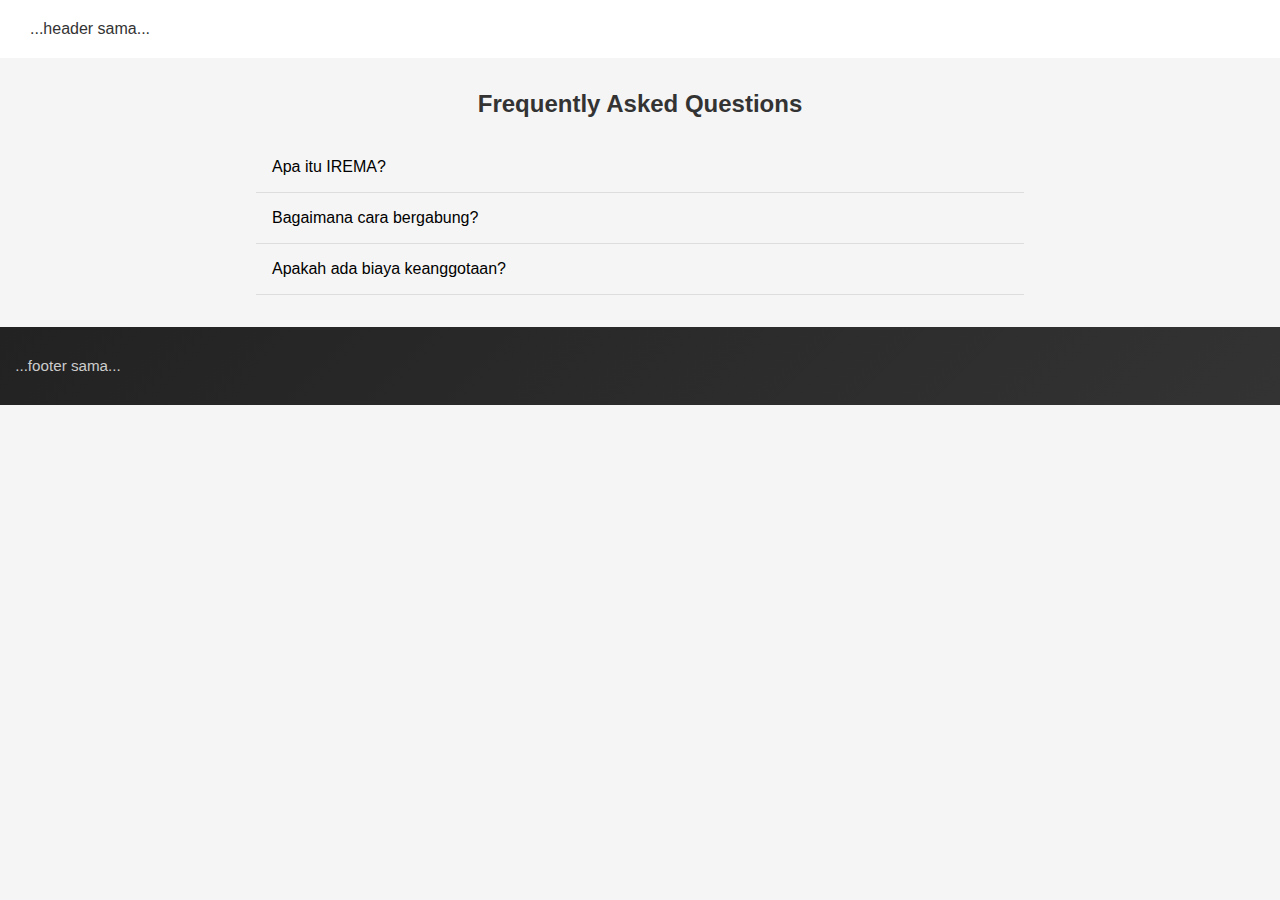
<file: faq.html>
<!DOCTYPE html>
<html lang="id">
<head>
  <meta charset="UTF-8">
  <meta name="viewport" content="width=device-width, initial-scale=1.0">
  <title>FAQ - IREMA Kampung Babakan</title>
  <link rel="stylesheet" href="css/index/index.css">
  <link rel="stylesheet" href="css/index/navbar.css">
  <link rel="stylesheet" href="css/index/footer.css">
  <link rel="stylesheet" href="css/index/responsive.css">
  <link href="https://fonts.googleapis.com/css2?family=Alice&display=swap" rel="stylesheet">
</head>
<body>

<header>...header sama...</header>

<main>
  <section class="faq-section">
    <h2>Frequently Asked Questions</h2>
    <div class="faq-item">
      <button class="faq-question">Apa itu IREMA?</button>
      <div class="faq-answer">
        <p>IREMA adalah Ikatan Remaja Masjid Kampung Babakan yang bergerak di bidang kegiatan sosial dan keagamaan.</p>
      </div>
    </div>
    <div class="faq-item">
      <button class="faq-question">Bagaimana cara bergabung?</button>
      <div class="faq-answer">
        <p>Anda bisa menghubungi kami melalui WhatsApp atau form kontak.</p>
      </div>
    </div>
    <div class="faq-item">
      <button class="faq-question">Apakah ada biaya keanggotaan?</button>
      <div class="faq-answer">
        <p>Tidak ada biaya keanggotaan. Semua kegiatan bersifat sukarela.</p>
      </div>
    </div>
  </section>
</main>

<footer>...footer sama...</footer>

<script>
  // FAQ Toggle
  const questions = document.querySelectorAll('.faq-question');
  questions.forEach(q => {
    q.addEventListener('click', () => {
      q.classList.toggle('active');
      const answer = q.nextElementSibling;
      answer.style.maxHeight = answer.style.maxHeight ? null : answer.scrollHeight + 'px';
    });
  });
</script>

</body>
</html>
</file>
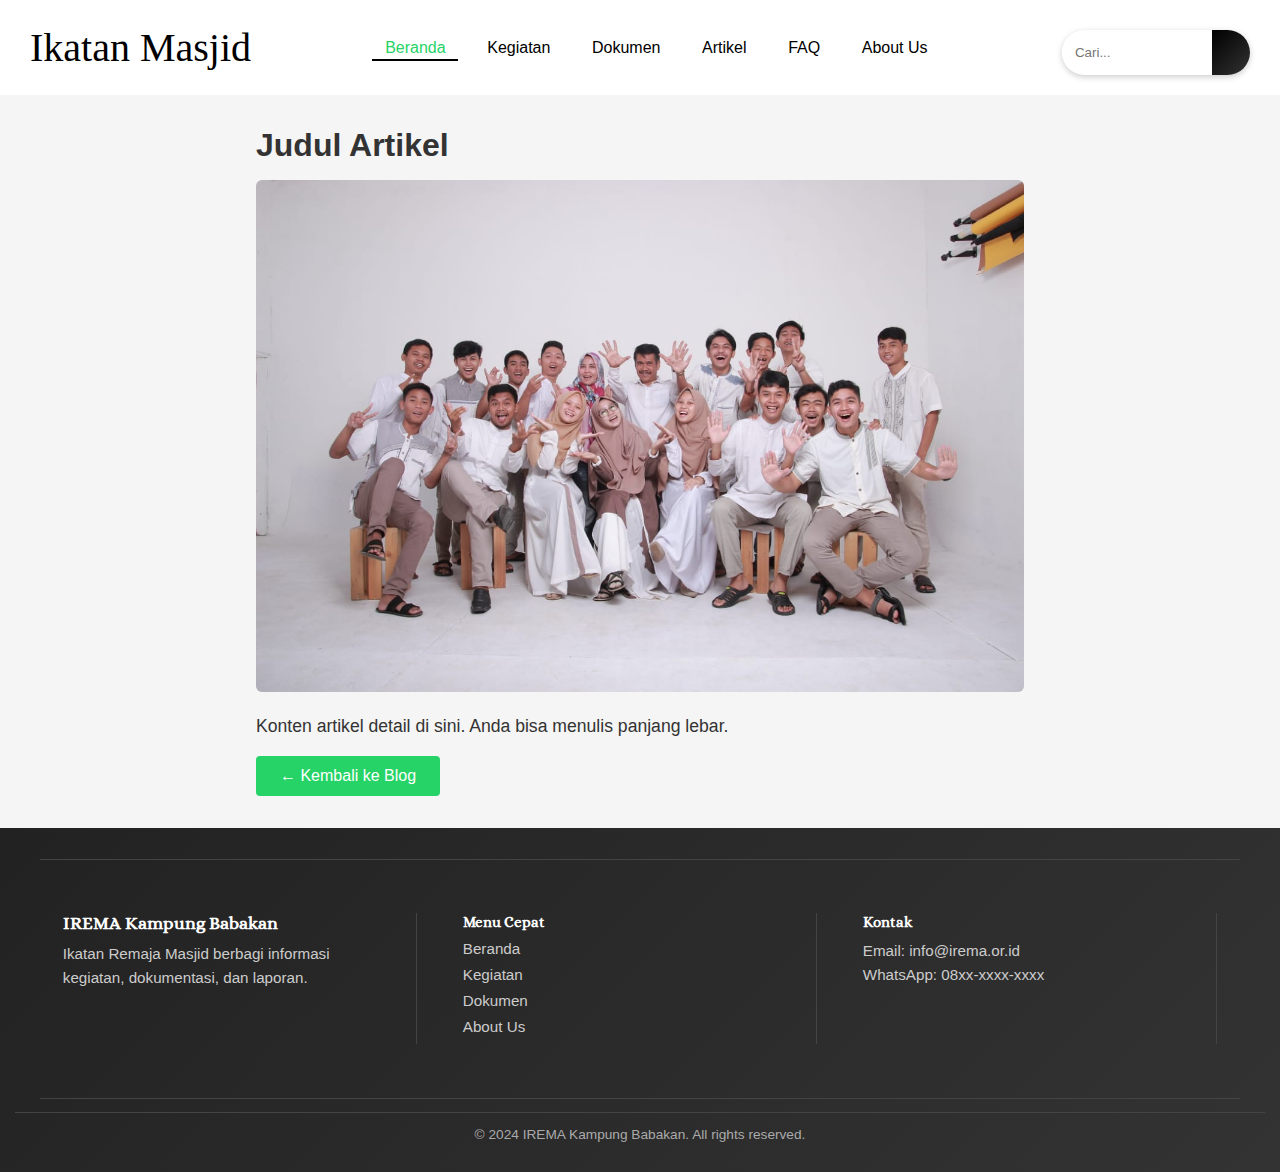
<file: post.html>
<!DOCTYPE html>
<html lang="id">
<head>
  <meta charset="UTF-8">
  <meta name="viewport" content="width=device-width, initial-scale=1.0">
  <title>Judul Artikel - IREMA</title>
  <link rel="stylesheet" href="css/index/index.css">
  <link rel="stylesheet" href="css/index/navbar.css">
  <link rel="stylesheet" href="css/index/footer.css">
  <link rel="stylesheet" href="css/index/responsive.css">
  <link href="https://fonts.googleapis.com/css2?family=Alice&display=swap" rel="stylesheet">
  <link rel="icon" href="assets/img/favicon.ico" type="image/x-icon">
</head>
<body>

<header>
    <h1 class="visually-hidden">Ikatan Remaja Masjid Kp. Babakan</h1>
    <div class="logo">Ikatan Masjid</div>
    <nav aria-label="Navigasi utama">
      <button class="menu-toggle" aria-label="Buka menu navigasi" aria-expanded="false"><i class="fas fa-bars"></i></button>
      <ul class="nav-links">
        <li><a href="#" class="active">Beranda</a></li>
        <li><a href="kegiatan.html">Kegiatan</a></li>
        <li class="dropdown">
          <a href="#" role="button" aria-expanded="false">Dokumen <i class="fas fa-caret-down"></i></a>
          <ul class="dropdown-menu">
            <li><a href="#">Dokumen</a></li>
            <li><a href="#">Dokumentasi</a></li>
          </ul>
        </li>
        <li><a href="blog.html">Artikel</a></li>
        <li><a href="#">FAQ</a></li>
        <li class="dropdown">
          <a href="#" role="button" aria-expanded="false">About Us <i class="fas fa-caret-down"></i></a>
          <ul class="dropdown-menu">
            <li><a href="#">About Us</a></li>
            <li><a href="#">Kontak</a></li>
          </ul>
        </li>
      </ul>
    </nav>
    <div class="search-container">
      <input type="text" placeholder="Cari...">
      <button>
        <i class="fas fa-search"></i>
      </button>
    </div>
  </header>

<main>
  <article class="post-detail">
    <h1>Judul Artikel</h1>
    <img src="assets/img/irm.jpg" alt="Judul Artikel" loading="lazy">
    <p>Konten artikel detail di sini. Anda bisa menulis panjang lebar.</p>
    <a href="blog.html" class="btn-primary">← Kembali ke Blog</a>
  </article>
</main>

  <footer>
  <div class="footer-container">
    <div class="footer-section">
      <h3>IREMA Kampung Babakan</h3>
      <p>Ikatan Remaja Masjid berbagi informasi kegiatan, dokumentasi, dan laporan.</p>
    </div>
    <div class="footer-section">
      <h4>Menu Cepat</h4>
      <ul>
        <li><a href="index.html">Beranda</a></li>
        <li><a href="kegiatan.html">Kegiatan</a></li>
        <li><a href="#">Dokumen</a></li>
        <li><a href="#">About Us</a></li>
      </ul>
    </div>
    <div class="footer-section">
      <h4>Kontak</h4>
      <p>Email: info@irema.or.id</p>
      <p>WhatsApp: 08xx-xxxx-xxxx</p>
      <div class="footer-social">
        <a href="https://wa.me/62xxxxxxxxx" target="_blank"><i class="fab fa-whatsapp"></i></a>
        <a href="https://instagram.com/irema" target="_blank"><i class="fab fa-instagram"></i></a>
      </div>
    </div>
  </div>
  <div class="footer-bottom">
    &copy; 2024 IREMA Kampung Babakan. All rights reserved.
  </div>
</footer>

</body>
</html>
</file>
<file: css/index/navbar.css>
/* Header */
header {
  display: flex;
  align-items: center;
  justify-content: space-between;
  background: #fff;
  padding: 20px 30px;
  flex-wrap: wrap;
  position: sticky;
  top: 0;
  z-index: 1000;
}

header.sticky-shadow {
  box-shadow: 0 2px 6px rgba(0,0,0,0.2);
}

.logo {
  font-family: 'Great Vibes', cursive;
  font-size: 40px;
  color: #000;
}

.visually-hidden{
  position: absolute;
  width: 1px;
  height: 1px;
  padding: 0;
  margin: -1;
  overflow: hidden;
  clip: rect(0,0,0,0);
  white-space:nowrap;
  border: 0;
}

/* Nav */
nav {
  position: relative;
}

nav ul {
  list-style: none;
  display: flex;
  align-items: center;
  gap: 1em;
}

nav ul li {
  position: relative;
}

nav ul li a {
  color: #000;
  text-decoration: none;
  padding: 0.6em 0.8em;
  font-weight: 500;
  position: relative;
  transition: color 0.3s ease;
}

nav ul li a::after {
  content: "";
  position: absolute;
  left: 0;
  bottom: 4px;
  width: 0;
  height: 2px;
  background: #000;
  transition: width 0.3s ease;
}

nav ul li a.active {
  color: #25D366; /* hijau tema */
}

nav ul li a.active::after {
  width: 100%; /* garis bawah penuh */
}

nav ul li a:hover {
  color: #555;
}

nav ul li a:hover::after {
  width: 100%;
}

/* Dropdown */
nav ul li .dropdown-menu {
  position: absolute;
  top: 100%;
  left: 0;
  background: #fff;
  box-shadow: 0 2px 6px rgba(0,0,0,0.2);
  display: none;
  flex-direction: column;
  min-width: 160px;
  border-radius: 6px;
  padding: 0.5em 0;
}

nav ul li:hover .dropdown-menu {
  display: flex;
}

nav ul li .dropdown-menu li a {
  padding: 0.5em 1em;
  color: #333;
}

/* Hamburger */
.menu-toggle {
  display: none;
  background: none;
  border: none;
  font-size: 1.5em;
  cursor: pointer;
}

/* Search */
.search-container {
  display: flex;
  align-items: center;
  background: #fff;
  border-radius: 30px;
  box-shadow: 0 2px 6px rgba(0,0,0,0.2);
  overflow: hidden;
  margin-top: 10px;
}

.search-container input {
  padding: 0.6em 1em;
  border: none;
  outline: none;
  width: 150px;
  transition: all 0.4s ease;
}

.search-container input:focus {
  width: 220px;
}

.search-container button {
  padding: 0.6em 1em;
  border: none;
  background: linear-gradient(135deg, #000, #333);
  color: #fff;
  font-size: 1.2em;
  cursor: pointer;
}

.search-container button:hover i {
  transform: rotate(360deg);
}

.search-container button i {
  display: inline-block;
  transition: transform 0.6s ease;
}

.blog-list {
  padding: 3em 1em;
  max-width: 1200px;
  margin: auto;
}

.blog-list h2 {
  text-align: center;
  margin-bottom: 1em;
  font-size: 2em;
}

.blog-grid {
  display: grid;
  grid-template-columns: repeat(auto-fit, minmax(250px,1fr));
  gap: 1.5em;
}

.blog-item {
  background: #fff;
  border-radius: 6px;
  box-shadow: 0 2px 6px rgba(0,0,0,0.1);
  overflow: hidden;
  transition: transform 0.3s ease, box-shadow 0.3s ease;
}

.blog-item:hover {
  transform: translateY(-5px);
  box-shadow: 0 6px 20px rgba(0,0,0,0.2);
}

.blog-item img {
  width: 100%;
  height: 180px;
  object-fit: cover;
}

.blog-item h3 {
  margin: 0.5em;
  font-size: 1.2em;
}

.blog-item p {
  margin: 0.5em;
  font-size: 0.95em;
  color: #555;
}

#darkModeToggle {
  background: none;
  border: none;
  font-size: 1.5em;
  cursor: pointer;
  margin-left: 1em;
  color: #000;
  transition: color 0.3s ease;
}

#darkModeToggle:hover {
  color: #25D366;
}
</file>
<file: css/index/footer.css>
footer {
  background: linear-gradient(135deg, #222, #333);
  color: #ccc;
  padding: 2em 1em;
  font-size: 0.95em;
}

.footer-container {
  display: flex;
  flex-wrap: wrap;
  justify-content: space-between;
  max-width: 1200px;
  margin: auto;
  border-top: 1px solid #444;
  border-bottom: 1px solid #444;
  padding: 2em 0;
}

.footer-section {
  flex: 1 1 250px;
  margin: 1.5em;
  border-right: 1px solid #444;
  padding-right: 1.5em;
}

.footer-section h3, .footer-section h4 {
  color: #fff;
  margin-bottom: 0.5em;
  font-family: 'Alice', serif;
}

.footer-section p {
  line-height: 1.6;
}

.footer-section ul {
  list-style: none;
  padding: 0;
}

.footer-section ul li {
  margin: 0.6em 0;
}

.footer-section ul li a {
  color: #ccc;
  text-decoration: none;
  transition: color 0.3s ease, transform 0.3s ease;
}

.footer-section ul li a:hover {
  color: #fff;
  transform: translateX(4px);
}

.footer-social {
  display: flex;
  gap: 1em;
  margin-top: 0.8em;
}

.footer-social a {
  color: #ccc;
  font-size: 1.4em;
  transition: color 0.3s ease, transform 0.3s ease;
}

.footer-social a:hover {
  color: #25D366;
  transform: scale(1.2);
}

.footer-bottom {
  text-align: center;
  padding-top: 1em;
  border-top: 1px solid #444;
  margin-top: 1em;
  font-size: 0.9em;
  color: #aaa;
}

a:focus,
button:focus {
  outline: 2px;
  outline-offset: 2px;
}
</file>
<file: css/index/responsive.css>
/* Mobile and Tablet */
@media (max-width: 768px) {
  header {
    flex-direction: column;
    align-items: flex-start;
    padding: 1em;
  }

  .logo {
    font-size: 32px;
    margin-bottom: 0.5em;
  }

  nav ul {
    display: none;
    flex-direction: column;
    width: 100%;
    position: absolute;
    top: 60px;
    left: 0;
    background: #fff;
    padding: 1em;
    box-shadow: 0 2px 6px rgba(0,0,0,0.2);
    z-index: 999;
  }

  nav ul.show {
    display: flex;
  }

  nav ul li {
    width: 100%;
  }

  nav ul li a {
    padding: 1em;
    width: 100%;
    text-align: left;
    font-size: 1em;
  }
  
  nav ul li a i {
    font-size: 0.8em;
    margin-left: 0.3em;
}

  nav ul li .dropdown-menu {
    position: relative;
    top: 0;
    left: 0;
    box-shadow: none;
    background: #f9f9f9;
    border-radius: 0;
    max-height: 0;
    overflow: hidden;
    transition: max-height 0.4s ease;
    flex-direction: column;
  }

  nav ul li:hover .dropdown-menu {
    display: none;
  }

  nav ul li.active .dropdown-menu {
    display: flex;
    max-height: 500px;
  }

  .menu-toggle {
    display: block;
    color: #000;
    margin-left: auto;
  }

  .search-container {
    width: 100%;
    margin-top: 1em;
  }

  .search-container input {
    width: 100% !important;
  }

  .hero-slider-horizontal {
    height: 200px;
  }

  .welcome {
    flex-direction: column;
    text-align: center;
    padding: 1em;
  }

  .welcome-left h2 {
    font-size: 1.5em;
  }

  .welcome-left p {
    font-size: 1em;
  }

  .welcome-right {
    margin-top: 1em;
    justify-content: center;
  }
}

/* Extra Small Screens */
@media (max-width: 480px) {
  .logo {
    font-size: 28px;
  }

  nav ul li a {
    font-size: 1em;
  }

  .search-container button {
    padding: 0 0.8em;
  }

  .search-container input:focus {
    width: 100%;
  }
}

/* Responsive */
@media (max-width: 768px) {
  .footer-container {
    flex-direction: column;
    align-items: center;
    text-align: center;
  }
}

  /* Default caret direction */
nav ul li.dropdown > a i {
  transition: transform 0.3s ease;
}

/* Rotate caret saat hover (desktop) */
@media (min-width: 769px) {
  nav ul li.dropdown:hover > a i {
    transform: rotate(180deg);
  }
}

/* Rotate caret saat menu aktif (mobile) */
nav ul li.dropdown.active > a i {
  transform: rotate(180deg);
}
</file>
<file: css/index/index.css>
/* Reset */
* {
  margin: 0;
  padding: 0;
  box-sizing: border-box;
}

body {
  font-family: 'Segoe UI', Tahoma, Geneva, Verdana, sans-serif;
  background: #f5f5f5;
  color: #333;
  margin: 0;
  padding: 0;
  overflow-x: hidden;
}

section {
  padding-top: 3em;
  padding-bottom: 3em;
}

html {
  scroll-behavior: smooth;
}

/* Slider */
.hero-slider-horizontal {
  position: relative;
  width: 100vw;
  height: 400px;
  left: 50%;
  margin-left: -50vw;
  overflow: hidden;
  z-index: 1;
}

/* Caption di slider */
.slide-caption {
  position: absolute;
  bottom: 30px;
  left: 30px;
  color: #fff;
  background: rgba(0,0,0,0.5);
  padding: 1em;
  border-radius: 6px;
  max-width: 300px;
}
.slide-caption h3 {
  margin: 0 0 0.3em;
  font-size: 1.2em;
}
.slide-caption p {
  margin: 0;
  font-size: 0.95em;
}

.hero-slider-horizontal .slider-wrapper {
  display: flex;
  width: calc(3 * 100%);
  transition: transform 0.6s ease-in-out;
}

.hero-slider-horizontal .slide-item {
  flex: 0 0 100%;
  display: flex;
  justify-content: center;
  align-items: center;
  background: #000;
}

.hero-slider-horizontal .slide-item img {
  width: 100%;
  height: 400px;
  object-fit: cover;
}

/* Slider buttons */
.hero-slider-horizontal button {
  position: absolute;
  top: 50%;
  transform: translateY(-50%);
  background: rgba(0,0,0,0.4);
  color: #fff;
  border: none;
  font-size: 2em;
  padding: 0.3em 0.6em;
  cursor: pointer;
  border-radius: 4px;
}

.hero-slider-horizontal .prev { left: 10px; }
.hero-slider-horizontal .next { right: 10px; }

/* Dots pagination */
.slider-dots {
  position: absolute;
  bottom: 15px;
  left: 50%;
  transform: translateX(-50%);
  display: flex;
  gap: 0.5em;
}
.slider-dot {
  width: 10px;
  height: 10px;
  background: #ccc;
  border-radius: 50%;
  cursor: pointer;
  transition: background 0.3s ease;
}
.slider-dot.active {
  background: #25D366; /* Warna hijau aktif */
}

/* Welcome */
.welcome {
  display: flex;
  justify-content: space-between;
  align-items: center;
  padding: 2em;
  flex-wrap: wrap;
}

.welcome-left h2 {
  font-family: 'Alice', serif;
  font-size: 2em;
  margin-bottom: 0.5em;
}

.welcome-left p {
  font-family: 'Alice', serif;
  line-height: 1.6;
}

.welcome-right {
  display: flex;
  gap: 1em;
}

.social-icon {
  width: 50px;
  height: 50px;
  background: #eee;
  border-radius: 50%;
  display: flex;
  align-items: center;
  justify-content: center;
  color: #555;
  font-size: 1.5em;
  text-decoration: none;
}

.social-icon.whatsapp { background: #25D366; color: #fff; }
.social-icon.instagram { background: #E1306C; color: #fff; }
.social-icon:hover { opacity: 0.8; }

.hero-welcome {
  color: #fff;
  text-align: center;
  padding: 6em 1em;
  position: relative;
}
.hero-welcome::after {
  content: "";
  position: absolute;
  top:0; left:0; right:0; bottom:0;
  background: rgba(0,0,0,0.5);
}
.hero-welcome .hero-content {
  position: relative;
  z-index:1;
}
.hero-welcome h2 {
  font-size: 2em;
  margin-bottom:0.5em;
}
.hero-welcome p {
  font-size:1.2em;
}
.btn-primary {
  display: inline-block;
  margin-top:1em;
  padding:0.7em 1.5em;
  background:#25D366;
  color:#fff;
  text-decoration:none;
  border-radius:4px;
  transition: background 0.3s ease;
}
.btn-primary:hover {
  background:#1ebe57;
}

.about-us {
  color: #fff;
  text-align: center;
  padding: 6em 1em;
  position: relative;
}
.about-us::after {
  content: "";
  position: absolute;
  top:0; left:0; right:0; bottom:0;
  background: rgba(0,0,0,0.5);
}
.about-us .hero-about-us {
  position: relative;
  z-index:1;
}
.about-us h2 {
  font-size: 2em;
  margin-bottom:0.5em;
}
.about-us p {
  font-size:1.2em;
}
.btn-primary {
  display: inline-block;
  margin-top:1em;
  padding:0.7em 1.5em;
  background:#25D366;
  color:#fff;
  text-decoration:none;
  border-radius:4px;
  transition: background 0.3s ease;
}
.btn-primary:hover {
  background:#1ebe57;
}
/* Recent Activities */
.recent-activities {
  padding:2em 1em;
  max-width:1200px;
  margin:auto;
}
.recent-activities h3 {
  text-align:center;
  font-size:1.8em;
  margin-bottom:1em;
}
.activities-grid {
  display:flex;
  flex-wrap:wrap;
  gap:1.5em;
  justify-content:center;
}
.activity-item {
  background:#fff;
  box-shadow:0 2px 6px rgba(0,0,0,0.1);
  border-radius:6px;
  overflow:hidden;
  width:300px;
  text-align:center;
  transition: transform 0.3s ease, box-shadow 0.3s ease;
}

.activity-item:hover {
  transform: translateY(-5px);
  box-shadow: 0 6px 20px rgba(0,0,0,0.2);
}

.activity-item img {
  width:100%;
  height:200px;
  object-fit:cover;
}
.activity-item h4 {
  margin:0.5em 0;
}
.activity-item p {
  padding:0 1em 1em;
  font-size:0.95em;
}

/* Preload */
#preloader {
  position: fixed;
  top: 0;
  left: 0;
  width: 100%;
  height: 100%;
  background: #fff;
  z-index: 9999;
  display: flex;
  align-items: center;
  justify-content: center;
}

.spinner {
  width: 50px;
  height: 50px;
  border: 5px solid #ccc;
  border-top: 5px solid #25D366; /* warna hijau tema */
  border-radius: 50%;
  animation: spin 1s linear infinite;
}

/* Animasi rotasi */
@keyframes spin {
  0% { transform: rotate(0deg); }
  100% { transform: rotate(360deg); }
}

.testimoni {
  padding: 3em 1em;
  background: #fff;
}

.testimoni h3 {
  text-align: center;
  font-size: 1.8em;
  margin-bottom: 1em;
}

.testimoni-grid {
  display: flex;
  flex-wrap: wrap;
  gap: 1.5em;
  justify-content: center;
}

.testimoni-item {
  background: #f5f5f5;
  border-left: 4px solid #25D366;
  padding: 1em;
  border-radius: 6px;
  width: 300px;
  box-shadow: 0 2px 6px rgba(0,0,0,0.1);
}

.testimoni-avatar {
  width: 40px;
  height: 40px;
  border-radius: 50%;
  margin-bottom: 0.5em;
}

.testimoni-item blockquote {
  font-style: italic;
  margin: 0 0 0.5em;
}

.testimoni-item cite {
  font-size: 0.9em;
  color: #555;
}

.galeri {
  padding: 3em 1em;
  background: #fafafa;
}

.galeri h3 {
  text-align: center;
  font-size: 1.8em;
  margin-bottom: 1em;
}

.galeri-grid {
  display: grid;
  grid-template-columns: repeat(auto-fit, minmax(200px, 1fr));
  gap: 1em;
  max-width: 1200px;
  margin: auto;
}

.galeri-item img {
  width: 100%;
  border-radius: 6px;
  object-fit: cover;
  box-shadow: 0 2px 6px rgba(0,0,0,0.1);
  transition: transform 0.3s ease;
  transition: transform 0.3s ease, box-shadow 0.3s ease;
}

.galeri-item img:hover {
  transform: scale(1.05);
  box-shadow: 0 6px 20px rgba(0,0,0,0.2);
}

.contact-form-section {
  padding: 3em 1em;
  background: #fff;
  text-align: center;
}

.contact-form-section h3 {
  font-size: 1.8em;
  margin-bottom: 0.5em;
}

.contact-form-section p {
  max-width: 600px;
  margin: 0 auto 1.5em;
  font-size: 1em;
  color: #555;
}

.contact-form {
  max-width: 600px;
  margin: auto;
  display: flex;
  flex-direction: column;
  gap: 1em;
}

.contact-form input,
.contact-form textarea {
  width: 100%;
  padding: 0.8em;
  border: 1px solid #ccc;
  border-radius: 4px;
  font-size: 1em;
  resize: vertical;
}

.contact-form button {
  background: #25D366;
  color: #fff;
  padding: 0.8em;
  border: none;
  border-radius: 4px;
  cursor: pointer;
  font-size: 1em;
  transition: background 0.3s ease;
}

.contact-form button:hover {
  background: #1ebe57;
}

.cta-join {
  background: #25D366;
  color: #fff;
  text-align: center;
  padding: 3em 1em;
}

.cta-join h3 {
  font-size: 1.8em;
  margin-bottom: 0.5em;
}

.cta-join p {
  font-size: 1em;
  margin-bottom: 1em;
}

.btn-cta {
  display: inline-block;
  background: #fff;
  color: #25D366;
  padding: 0.8em 1.5em;
  border-radius: 4px;
  font-weight: bold;
  text-decoration: none;
  transition: background 0.3s ease, color 0.3s ease;
}

.btn-cta:hover {
  background: #e0e0e0;
  color: #1ebe57;
}

.post-detail {
  max-width: 800px;
  margin: auto;
  padding: 2em 1em;
}

.post-detail h1 {
  font-size: 2em;
  margin-bottom: 0.5em;
}

.post-detail img {
  width: 100%;
  border-radius: 6px;
  margin-bottom: 1em;
}

.post-detail p {
  line-height: 1.6;
  font-size: 1.1em;
  color: #333;
}

#scrollToTopBtn {
  position: fixed;
  bottom: 30px;
  right: 30px;
  width: 45px;
  height: 45px;
  background: #25D366;
  color: #fff;
  border: none;
  border-radius: 50%;
  cursor: pointer;
  font-size: 1.2em;
  display: none;
  align-items: center;
  justify-content: center;
  box-shadow: 0 2px 6px rgba(0,0,0,0.2);
  z-index: 999;
  transition: background 0.3s ease;
}

#scrollToTopBtn:hover {
  background: #1ebe57;
}

.donasi-section {
  padding: 3em 1em;
  background: #fafafa;
  text-align: center;
}

.donasi-section h3 {
  font-size: 1.8em;
  margin-bottom: 0.5em;
}

.donasi-section p {
  max-width: 600px;
  margin: 0 auto 1em;
  font-size: 1em;
}

.donasi-cards {
  display: flex;
  flex-wrap: wrap;
  justify-content: center;
  gap: 1.5em;
}

.donasi-card {
  background: #fff;
  border-radius: 6px;
  padding: 1em;
  width: 250px;
  box-shadow: 0 2px 6px rgba(0,0,0,0.1);
  display: flex;
  flex-direction: column;
  align-items: center;
}

.donasi-card img {
  width: 150px;
  margin-bottom: 0.5em;
}

.donasi-card h4 {
  margin-bottom: 0.5em;
}

.donasi-card p {
  font-size: 0.95em;
}

body.dark-mode {
  background: #121212;
  color: #eee;
}

body.dark-mode header {
  background: #1e1e1e;
}

body.dark-mode nav ul li a {
  color: #eee;
}

body.dark-mode nav ul li a:hover {
  color: #25D366;
}

body.dark-mode .search-container {
  background: #1e1e1e;
}

body.dark-mode .search-container input {
  background: #2c2c2c;
  color: #eee;
}

body.dark-mode .search-container button {
  background: #333;
}

body.dark-mode .activity-item,
body.dark-mode .testimoni-item,
body.dark-mode .donasi-card,
body.dark-mode .blog-item {
  background: #1e1e1e;
  color: #eee;
}

body.dark-mode footer {
  background: #1e1e1e;
  color: #ccc;
}

body.dark-mode .footer-section ul li a {
  color: #ccc;
}

.faq-section {
  max-width: 800px;
  margin: auto;
  padding: 2em 1em;
}

.faq-section h2 {
  text-align: center;
  margin-bottom: 1em;
}

.faq-item {
  border-bottom: 1px solid #ddd;
}

.faq-question {
  width: 100%;
  text-align: left;
  background: #f5f5f5;
  border: none;
  padding: 1em;
  font-size: 1em;
  cursor: pointer;
  transition: background 0.3s ease;
}

.faq-question:hover {
  background: #eee;
}

.faq-question.active {
  background: #ddd;
}

.faq-answer {
  max-height: 0;
  overflow: hidden;
  transition: max-height 0.3s ease;
  background: #fafafa;
  padding: 0 1em;
}

.not-found {
  text-align: center;
  padding: 5em 1em;
}

.not-found h1 {
  font-size: 4em;
  margin-bottom: 0.2em;
}

.not-found p {
  font-size: 1.2em;
}

body {
  transition: background 0.4s ease, color 0.4s ease;
}

body.dark-mode header,
body.dark-mode footer,
body.dark-mode nav,
body.dark-mode .activity-item,
body.dark-mode .blog-item,
body.dark-mode .faq-item,
body.dark-mode .donasi-card {
  transition: background 0.4s ease, color 0.4s ease;
}

.skip-link {
  position: absolute;
  left: -999px;
  top: auto;
  width: 1px;
  height: 1px;
  overflow: hidden;
  background: #25D366; /* hijau tema */
  color: #fff;
  padding: 0.75em 1em;
  z-index: 1000;
  border-radius: 4px;
  text-decoration: none;
  font-weight: bold;
  transition: left 0.3s ease;
}

.skip-link:focus {
  left: 10px;
  top: 10px;
  width: auto;
  height: auto;
}
</file>
